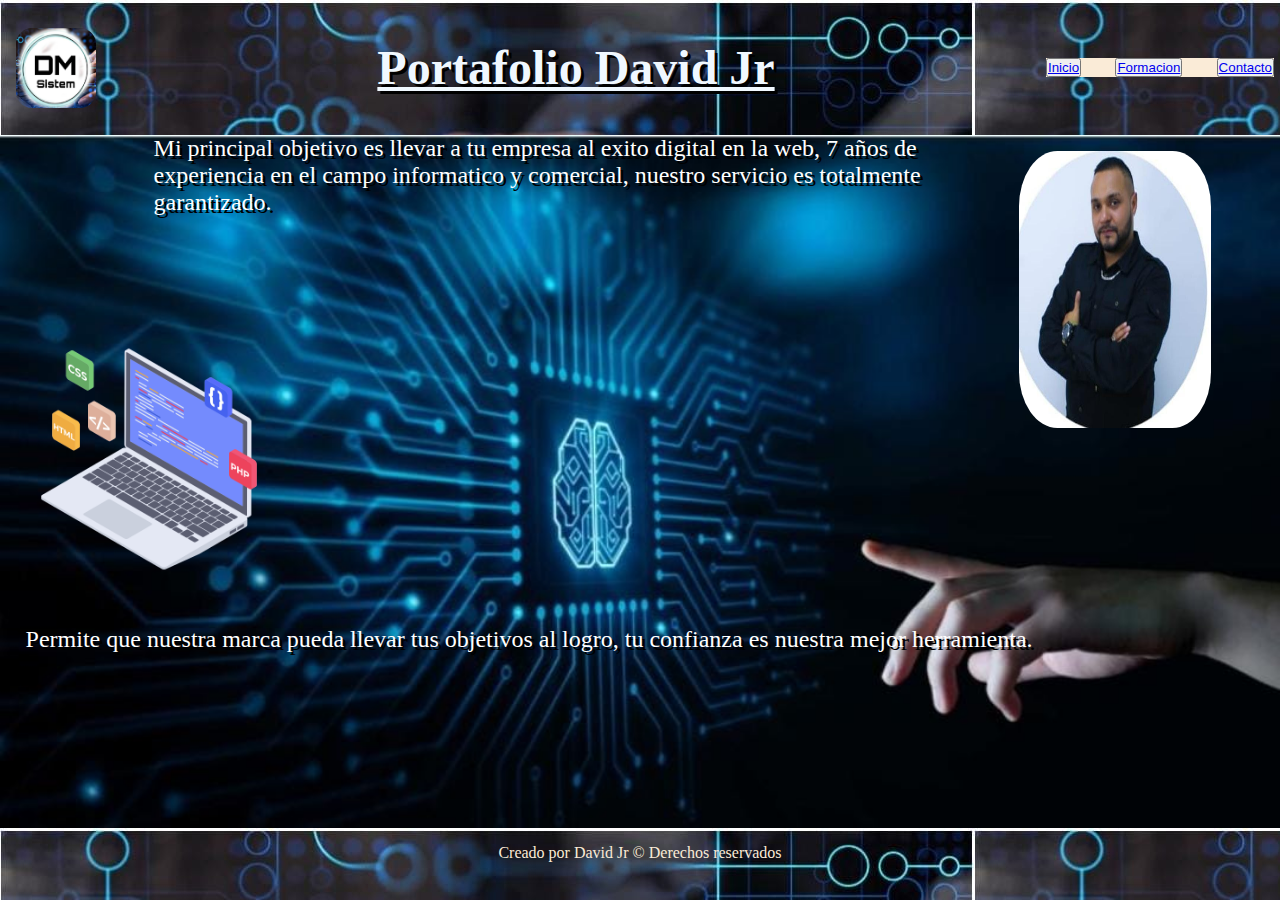
<file: Mi portafolio/index.html>
<!DOCTYPE html>
<html lang="en">
<head>
    <meta charset="UTF-8">
    <meta name="viewport" content="width=device-width, initial-scale=1.0">
    <link rel="stylesheet" href="style.css">
    <link rel="shortcut icon" href="Images/Logo inicial.jpeg">
    <title>Portafolio</title>
</head>
<body>
    <header class="header-section">
        <img src="Images/Logo inicial.jpeg" alt="Logo">
     <h1 class="titulo">Portafolio David Jr</h1>
     <nav>
        <ul>
            <button>
            <li><a href="index.html">Inicio</a></li>
            </button>
            <button>
            <li><a href="projects.html">Formacion</a></li>
            </button>
            <button>
            <li><a href="contact.html">Contacto</a></li>
            </button>
        </ul>
        </nav> 
    </header>

<main class="seccion2">
    <img src="Images/Imapresent.jpeg" alt="Mi imagen" class="perfil">
<p class="texto1">Mi principal objetivo es llevar a tu empresa al exito digital en la web, 7 años de experiencia en el campo informatico y comercial, nuestro servicio es totalmente garantizado. </p>
<div>
<img src="Images/desarrollo-web.png" alt="inicio" class="ima">
<p class="texto3">Permite que nuestra marca pueda llevar tus objetivos al logro, tu confianza es nuestra mejor herramienta.</p>
</div>    
</main>
<footer class="text">Creado por David Jr &copy; Derechos reservados</footer>
</body>
</html>
</file>
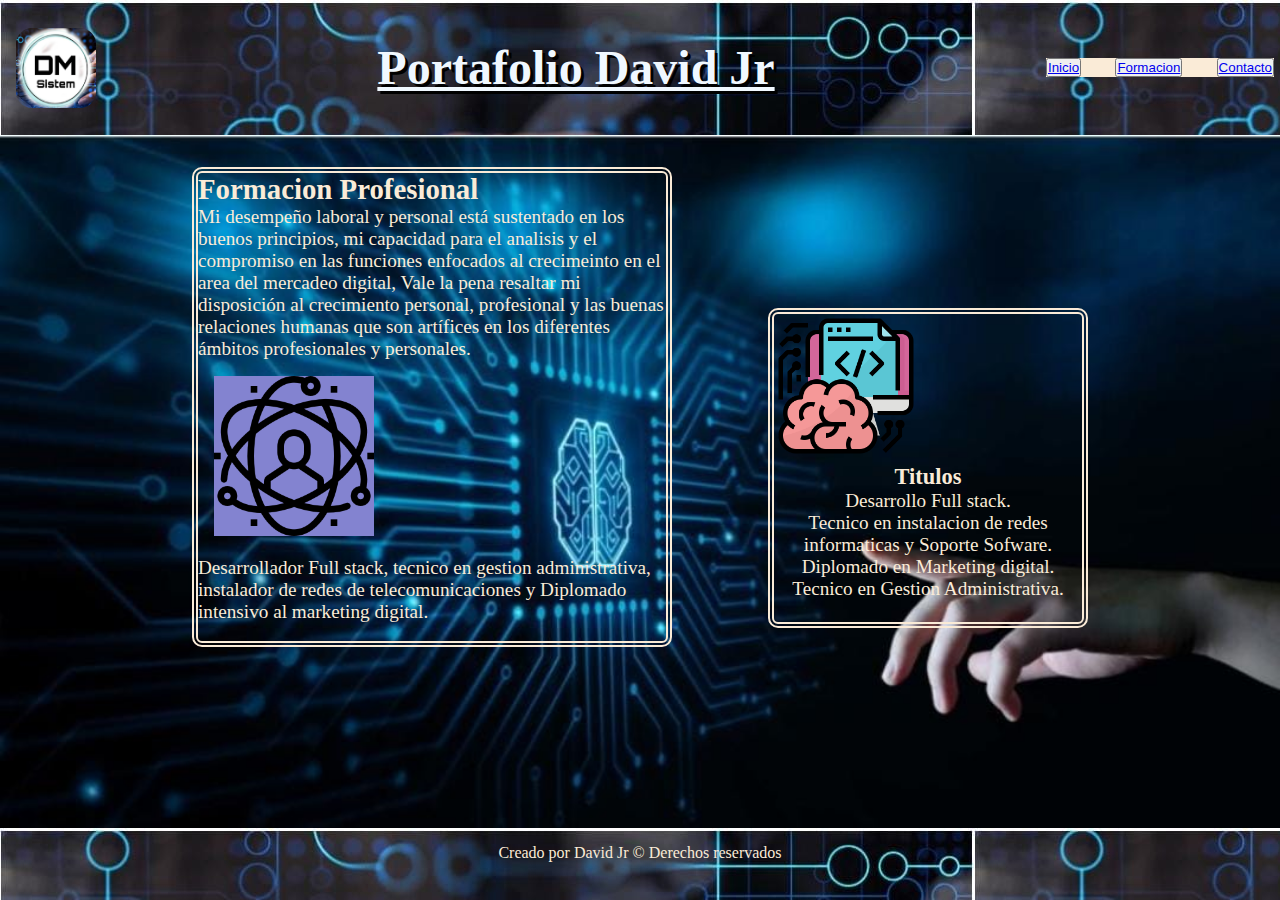
<file: Mi portafolio/projects.html>
<!DOCTYPE html>
<html lang="en">
<head>
    <meta charset="UTF-8">
    <meta name="viewport" content="width=device-width, initial-scale=1.0">
    <link rel="stylesheet" href="style.css">
    <link rel="shortcut icon" href="Images/Logo inicial.jpeg">
    <title>Portafolio</title>
</head>
<body>
    <header class="header-section">
        <img src="Images/Logo inicial.jpeg" alt="Logo">
     <h1 class="titulo">Portafolio David Jr</h1>
     <nav>
        <ul>
            <button>
            <li><a href="index.html">Inicio</a></li>
            </button>
            <button>
            <li><a href="projects.html">Formacion</a></li>
            </button>
            <button>
            <li><a href="contact.html">Contacto</a></li>
            </button>
        </ul>
        </nav> 
    </header>
    <main>
        <div class="card2">
        <h2>Formacion Profesional</h2>
        <p>Mi desempeño laboral y personal está sustentado en los buenos principios, mi
            capacidad para el analisis y el compromiso en las funciones enfocados al crecimeinto en el area del mercadeo digital,
            Vale la pena resaltar mi disposición al crecimiento
            personal, profesional y las buenas relaciones humanas que son artífices en los
            diferentes ámbitos profesionales y personales.
            </p>
        <img src="Images/desarrollo-personal.png" alt="personal" class="dominio">
        <p>Desarrollador Full stack, tecnico en gestion administrativa, instalador de redes de telecomunicaciones y Diplomado intensivo al marketing digital.</p>   
        </div>
        <div class="card">
         <img src="Images/codificacion.png" alt="domini" class="dominio1">
        <h3>Titulos</h3>
        <nav>
        <ul>
            <p> Desarrollo Full stack.</p>
            <p>Tecnico en instalacion de redes informaticas y Soporte Sofware.</p>
            <p> Diplomado en Marketing digital.</p> 
            <p> Tecnico en Gestion Administrativa.</p>      
        </ul>
        </nav>
        </div>
    </main>

    <footer class="text">Creado por David Jr &copy; Derechos reservados</footer>
</body>
    <script src="app.js"></script>
</html>
</file>
<file: Mi portafolio/style.css>
* {
  margin: 0;
  padding: 0;
  box-sizing: border-box;
}

body{
font-family: 100vw;
height: 100vh;
background-color: #4a4c5c;
display: flex;
flex-direction: column;
align-items: center;
}
header{
  background-image: url(Images/banerinicial.jpeg);
}

.header-section {
    width: 100%;
    height: 15%;
    background-color: rgb(49, 49, 65);
    display: flex;  
    justify-content: space-between;
    align-items:center;
}

header > img {
  width: 5rem;
  height: 5rem;
  margin: 1rem;
  border-radius: 20%;
}
header > nav {
  width: 15rem;
}

header > nav > ul {
  display: flex;
  justify-content: space-between;
  flex-wrap: wrap;
  margin: 2.5%;
  background-color: antiquewhite;
  align-items: first baseline;
  list-style: none;
}
main{
  width: 100%;
  height: 77%;
  background-image: url(Images/bannerinicial1.jpeg);
  background-size: cover;
  background-repeat:repeat-x;
}
.perfil {
  width: 15%;
  height: 40%;
  display: flex;
  transform: translate(0.5rem);
  float: right;
  margin-right: 6%;
}
.texto1 {
  font-size: 1.5rem;
  color: white;
  font-family:unset;
  text-shadow: 3px 3px black;
  display: flex;
  align-items: flex-start;
  margin-left: 12%;
  }
  .texto3 {
    font-size: 1.5rem;
    color: white;
    font-family:unset;
    text-shadow: 3px 3px black;
    float: left;
    margin-left: 2%;
    margin-top: 4%;
    margin-right: 10%;

  }
.ima {
  width: 18%;
  display: flex;
  transform: translate(0.5rem);
  float: left;
  margin-left: 2%;
  margin-top: 10%;
}
.titulo {
text-decoration: underline;
color:aliceblue;
font-size: 3rem;
font-family:unset;
text-shadow: 3px 3px black;
}
main > img {
  width: 12rem;
  height: 12rem;
  margin: 1rem;
  border-radius: 20%;
  display: flex;
  justify-content: center;
  }
  .texto2 {
    width: 80%;
    display: flex;
    margin: 5rem;
    color: white;
    font-family:unset;
    text-shadow: 3px 3px black;
  }
  .dominio1 {
    width: 14vw;
    height: 14vh;
    margin-bottom: 2%;
  }
footer{ 
  width: 100%;
  height: 8%;
  background-color: rgb(49, 49, 65);
  text-align: center;
  background-image: url(Images/banerinicial.jpeg);
}

.textop {
  color:aliceblue;
  font-size: 20px;
  margin-left: 1%;
  display: flex;
  justify-content: space-between;
  flex-wrap: wrap;
  margin-right: 1%;
}
.textop > img {
  width: 10rem;
  height: 10rem;
  margin: 1rem;
  background-color: rgb(131, 131, 208);
  }
  .card {
    width: 20rem;
    height: 20rem;
    margin: 1rem;
    border: double 6px;
    border-radius: 10px;
    color: antiquewhite;
    margin-left: 60%;
    margin-top: -29%;
    font-size: 1.2rem;
    font-family: unset;
    text-align: center;
  }

  .card > img {
    width: 9rem;
  height: 9rem;
  display: flex;
  align-items: center
  }
  .card2{
    width: 30rem;
    height: 30rem;
    margin: 2rem;
    border: double 6px;
    border-radius: 10px;
    color: antiquewhite;
    margin-left: 15%;
    font-size: 1.2rem;
    font-family: unset;
  }
  .card2 > img {
    width: 10rem;
    height: 10rem;
    margin: 1rem;
    background-color: rgb(131, 131, 208);
  }
.titulos2 > img {
  width: 9rem;
  height: 9rem;
  display: flex;
  align-items: center;
}
h4 {
  font-size: 1.2rem;
  color: white;
  font-family:unset;
  text-shadow: 3px 3px black;
}
.what {
  width: 10vw;
  height: 10vh;
  margin: 2rem;
  margin-left: 45%;
}

.redes > img {
  background-color: rgb(131, 131, 208);
}
.dominio {
  width: 10vw;
  height: 10vh;
  margin: 1rem;
  background-color: rgb(131, 131, 208);
}
.banner {
  pointer-events: all;
}
.redes {
  text-align: center;
}
.dominio{
  align-items: center;
  margin-left: 45%;
}
.text {
  color: antiquewhite;
  padding: 1em;
  margin-right: 0%;
}

.form-group {
  margin-block: 2rem;
  color: white;
  border-radius: 6px;
  box-shadow: 0 0 10px rgba(0, 0, 0, .7), inset 0
  0 10px 10px rgba(0, 0, 0, .7);  
  text-decoration-line: underline;
}
</file>
